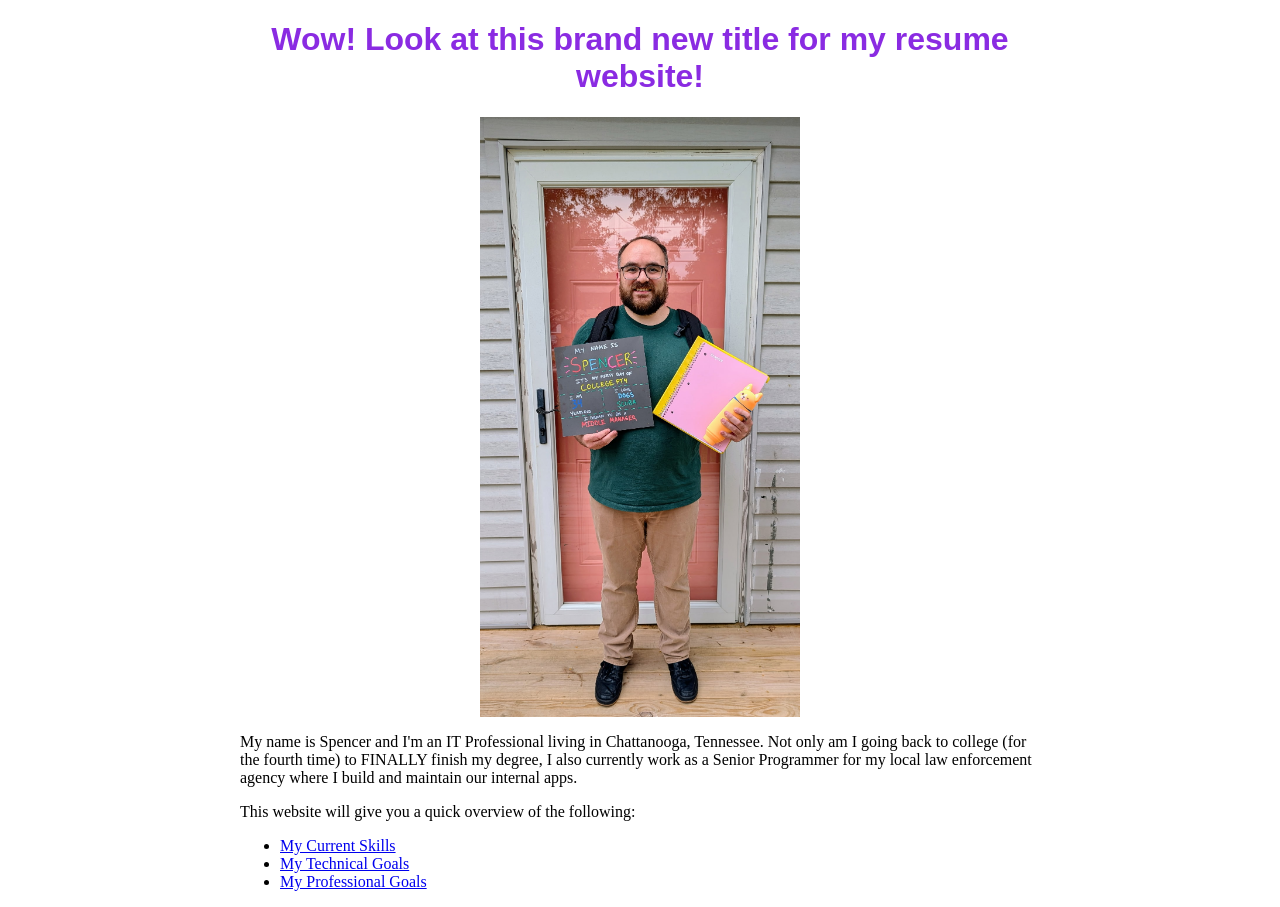
<file: index.html>
<!DOCTYPE html>
<html lang="en">
<head>
    <meta charset="UTF-8">
    <meta name="viewport" content="width=device-width, initial-scale=1.0">
    <title>Spencer's Online Resume</title>
    <link rel="stylesheet" href="style.css">
</head>
<body>
    <h1>Wow! Look at this brand new title for my resume website!</h1>
    <img src="backtoschool.jpeg" alt="A picture of the coolest adult known to mankind holding a homemade ironic back to school poster">
    <p>My name is Spencer and I'm an IT Professional living in Chattanooga, Tennessee. Not only am I going back to college (for the fourth time) to FINALLY finish my degree, I also currently work as a Senior Programmer for my local law enforcement agency where I build and maintain our internal apps.</p>
    <p>This website will give you a quick overview of the following:</p>
    <ul>
        <li><a href="current_skills.html">My Current Skills</a></li>
        <li><a href="technical_goals.html">My Technical Goals</a></li>
        <li><a href="professional_goals.html">My Professional Goals</a></li>
    </ul>

</body>
</html>
</file>
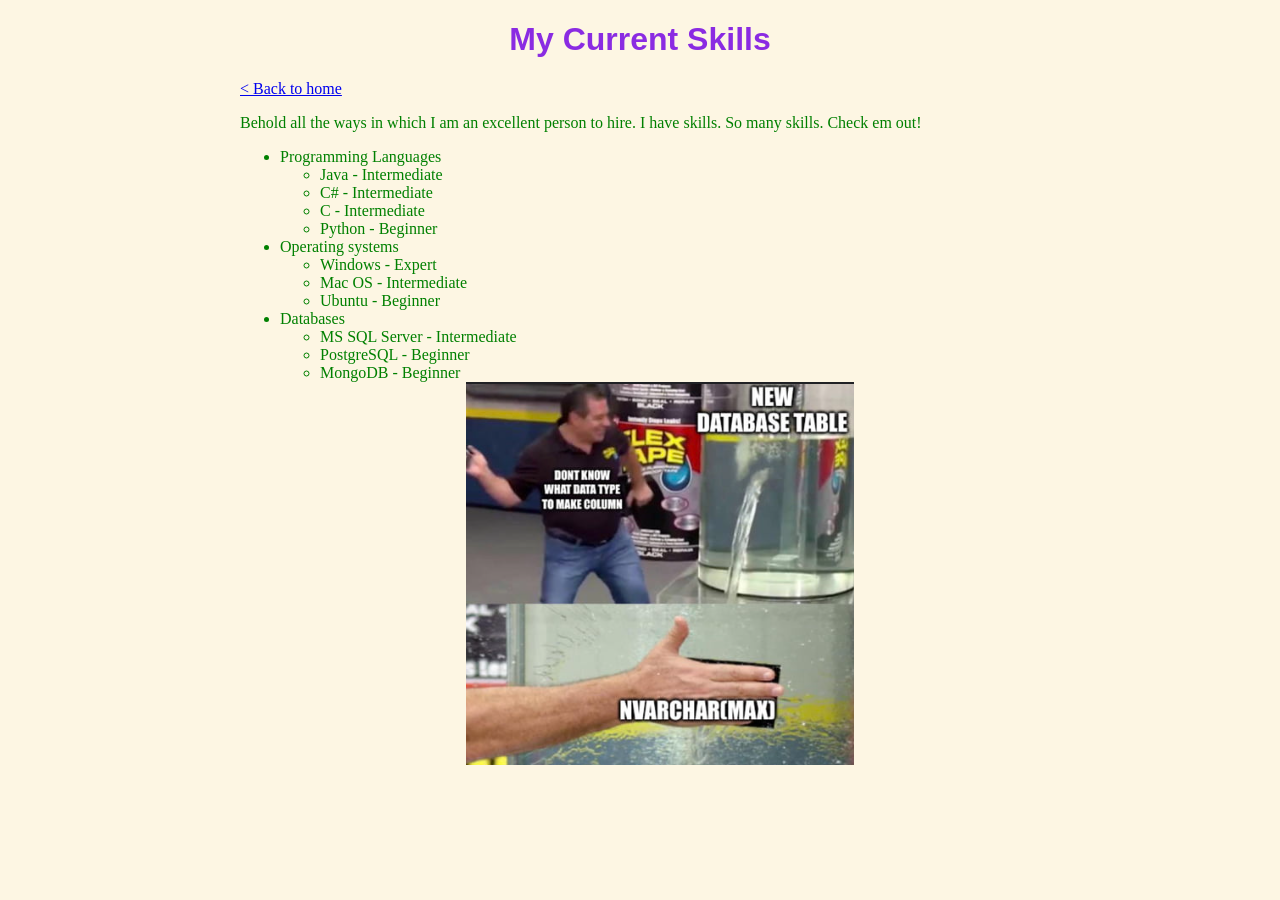
<file: current_skills.html>
<!DOCTYPE html>
<html lang="en">
<head>
    <meta charset="UTF-8">
    <meta name="viewport" content="width=device-width, initial-scale=1.0">
    <title>Current Skills</title>
    <link rel="stylesheet" href="style.css">
</head>
<body class="current-skills">
    <h1>My Current Skills</h1>
    <a href="index.html">< Back to home</a>
    <p>Behold all the ways in which I am an excellent person to hire. I have skills. So many skills. Check em out!</p>
    <ul>
        <li>
            Programming Languages
            <ul>
                <li>Java - Intermediate</li>
                <li>C# - Intermediate</li>
                <li>C - Intermediate</li>
                <li>Python - Beginner</li>
            </ul>
        </li>
        <li>
            Operating systems
            <ul>
                <li>Windows - Expert</li>
                <li>Mac OS - Intermediate</li>
                <li>Ubuntu - Beginner</li>
            </ul>
        </li>
        <li>
            Databases
            <ul>
                <li>MS SQL Server - Intermediate</li>
                <li>PostgreSQL - Beginner</li>
                <li>MongoDB - Beginner</li>
            </ul>
            <img src="imgoodatsql.png" alt="a meme about just typing everything as nvarchar(max) cuz I definitely dont do that...">
        </li>

    </ul>
</body>
</html>
</file>
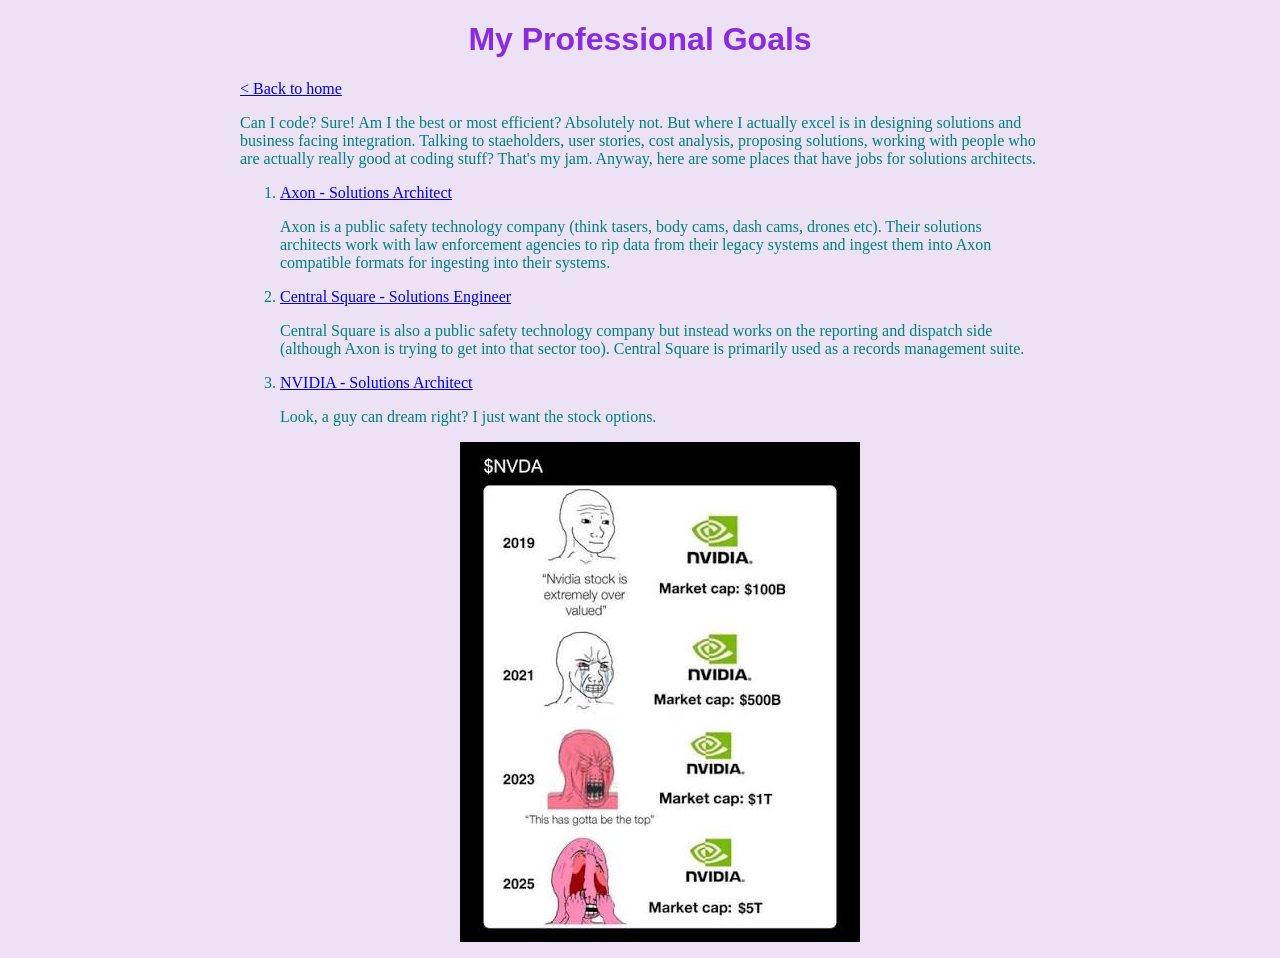
<file: professional_goals.html>
<!DOCTYPE html>
<html lang="en">
<head>
    <meta charset="UTF-8">
    <meta name="viewport" content="width=device-width, initial-scale=1.0">
    <title>Professional Goals</title>
    <link rel="stylesheet" href="style.css">
</head>
<body class="professional-goals">
    <h1>My Professional Goals</h1>
    <a href="index.html">< Back to home</a>
    <p>Can I code? Sure! Am I the best or most efficient? Absolutely not. But where I actually excel is in designing solutions and business facing integration. Talking to staeholders, user stories, cost analysis, proposing solutions, working with people who are actually really good at coding stuff? That's my jam. Anyway, here are some places that have jobs for solutions architects.</p>
    <ol>
        <li><a href="https://www.axon.com/careers/job/6591185003">Axon - Solutions Architect</a></li>
            <p>Axon is a public safety technology company (think tasers, body cams, dash cams, drones etc). Their solutions architects work with law enforcement agencies to rip data from their legacy systems and ingest them into Axon compatible formats for ingesting into their systems.</p>
        <li><a href="https://recruit.hirebridge.com/v3/goto/?c=wfgrbs">Central Square - Solutions Engineer</a></li>
            <p>Central Square is also a public safety technology company but instead works on the reporting and dispatch side (although Axon is trying to get into that sector too). Central Square is primarily used as a records management suite.</p>
        <li><a href="https://jobs.nvidia.com/careers?query=solutions&start=0&pid=893395080155">NVIDIA - Solutions Architect</a></li>
            <p>Look, a guy can dream right? I just want the stock options.</p>
        <img src="nvidia.jpg">
    </ol>
</body>
</html>
</file>
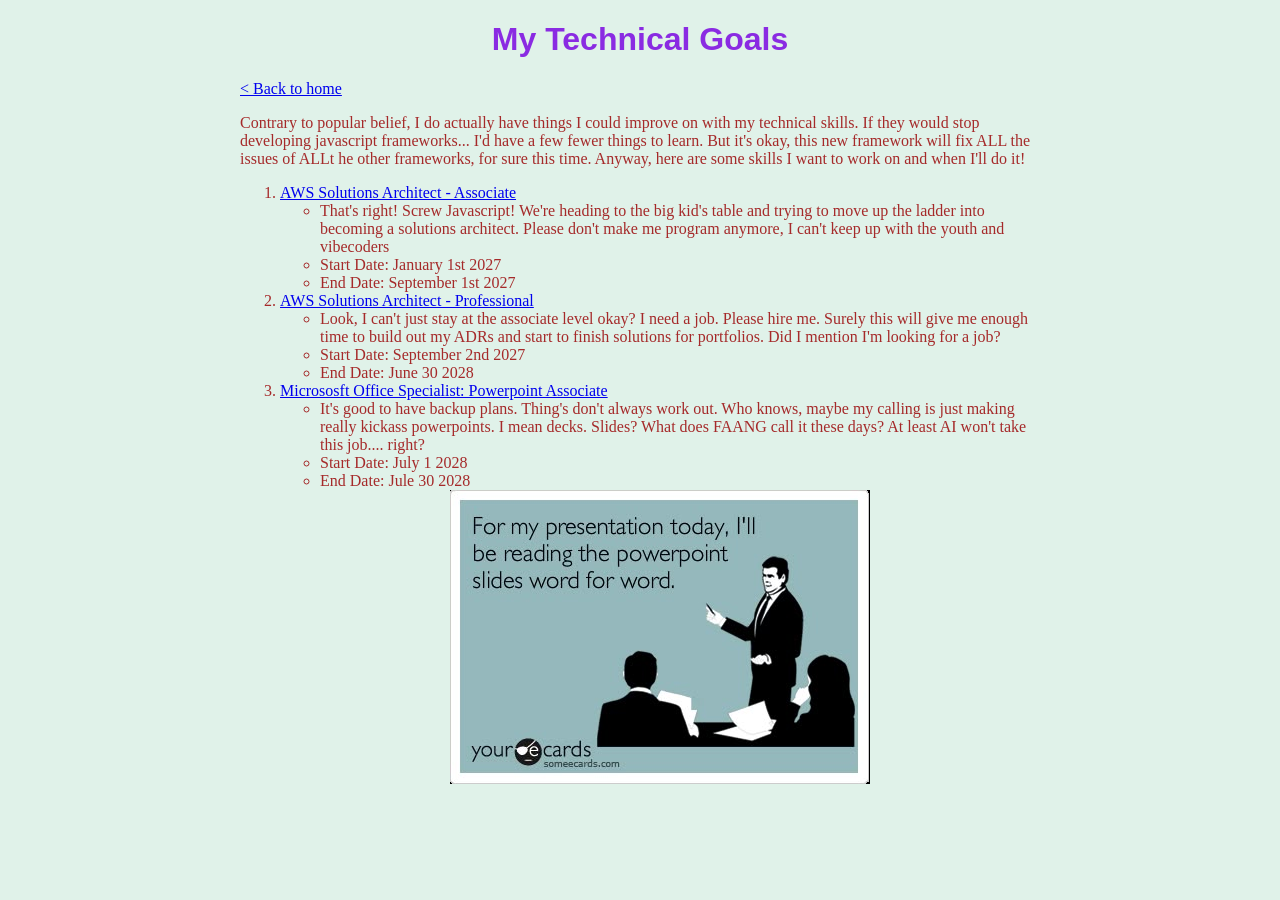
<file: technical_goals.html>
<!DOCTYPE html>
<html lang="en">
<head>
    <meta charset="UTF-8">
    <meta name="viewport" content="width=device-width, initial-scale=1.0">
    <title>Technical Goals</title>
    <link rel="stylesheet" href="style.css">
</head>
<body class="technical-goals">
        <h1>My Technical Goals</h1>
    <a href="index.html">< Back to home</a>
    <p>Contrary to popular belief, I do actually have things I could improve on with my technical skills. If they would stop developing javascript frameworks... I'd have a few fewer things to learn. But it's okay, this new framework will fix ALL the issues of ALLt he other frameworks, for sure this time. Anyway, here are some skills I want to work on and when I'll do it!</p>
    <ol>
        <li><a href="https://aws.amazon.com/certification/certified-solutions-architect-associate/">AWS Solutions Architect - Associate</a>
            <ul>
                <li>That's right! Screw Javascript! We're heading to the big kid's table and trying to move up the ladder into becoming a solutions architect. Please don't make me program anymore, I can't keep up with the youth and vibecoders</li>
                <li>Start Date: January 1st 2027</li>
                <li>End Date: September 1st 2027</li>
            </ul>
        </li>
        <li><a href="https://aws.amazon.com/certification/certified-solutions-architect-professional/">AWS Solutions Architect - Professional</a>
            <ul>
                <li>Look, I can't just stay at the associate level okay? I need a job. Please hire me. Surely this will give me enough time to build out my ADRs and start to finish solutions for portfolios. Did I mention I'm looking for a job?</li>
                <li>Start Date: September 2nd 2027</li>
                <li>End Date: June 30 2028</li>
            </ul>
        </li>
        <li><a href="https://learn.microsoft.com/en-us/credentials/certifications/mos-powerpoint-associate-m365-apps">Micrososft Office Specialist: Powerpoint Associate</a>
            <ul>
                <li>It's good to have backup plans. Thing's don't always work out. Who knows, maybe my calling is just making really kickass powerpoints. I mean decks. Slides? What does FAANG call it these days? At least AI won't take this job.... right?</li>
                <li>Start Date: July 1 2028</li>
                <li>End Date: Jule 30 2028</li>
            </ul>
            <img src="powerpoint.jpg" alt="a meme joking that powerpoints are just read word for word">
        </li>
    </ol>
</body>
</html>
</file>
<file: style.css>
/*
Each page should have some CSS. The minimal requirements are:

    H1 elements should be centered

    Images should be centered

    Paragraphs can be centered, but do not have to be

    The color of the text should be different on each page.

    The background color of each page should be different.
*/
h1 {
    text-align: center;
    font-family: "Comic Sans MS", cursive, sans-serif;
    color: blueviolet   
}

img {
    display: block;
    margin: auto;
    max-height: 600px;
    width: auto;
}

.current-skills {
    background-color: #fdf6e3; 
    color: green
}
.technical-goals {
    background-color: #e0f2e9; 
    color:brown
}
.professional-goals{
    background-color: #ece1f5; 
    color:teal;
}
body{
    max-width: 800px;
    margin: auto;
}
</file>
